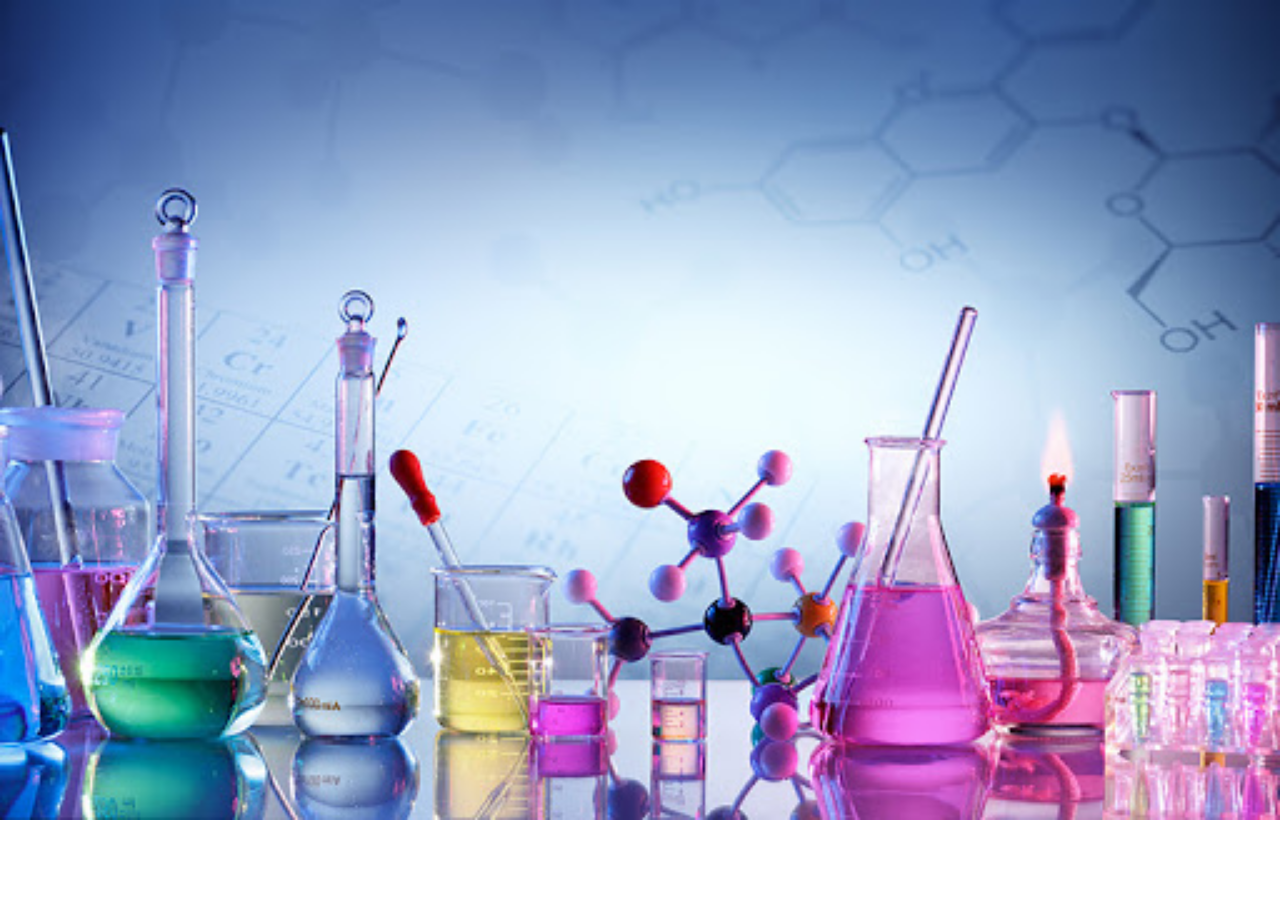
<file: chem.html>
<!DOCTYPE html>
<html>
<head>
	<style type="text/css">
		body{
			background:url("chem.jpg") no-repeat;
    background-size: cover;
		}
	</style>
	<title>Chemicel</title>
</head>
<body>

</body>
</html>
</file>
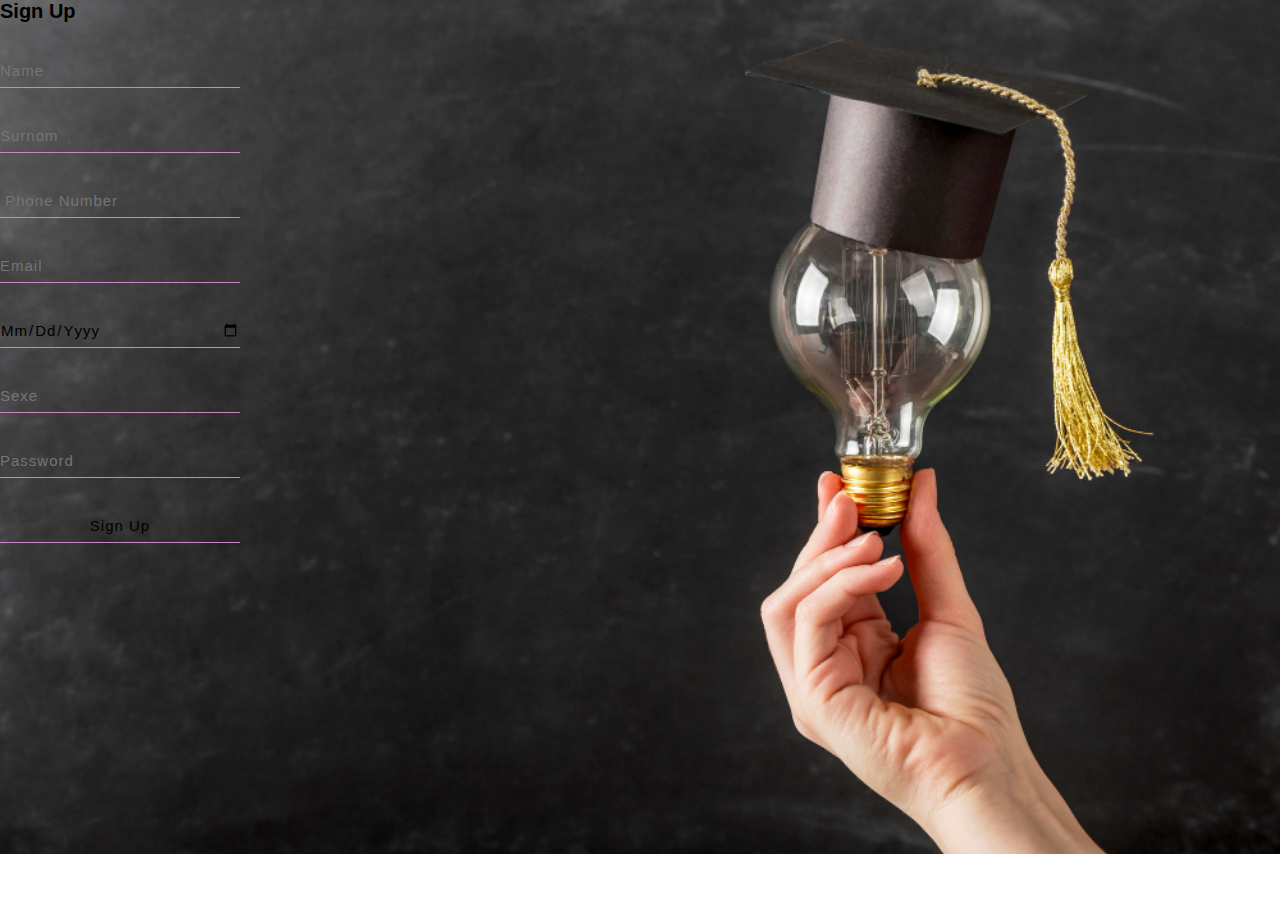
<file: insc.html>
<!DOCTYPE html>
<html>
<head>
	
	
	<link rel="stylesheet" href="style.css">
	<style type="text/css">
		body{
			
background-color:#ccff99;
  background:url("15.jpg") no-repeat;
    background-size: cover;
text-align: left;
}
h1{color: black;}
 input{ 
 width: 240px;
    height: 35px;
    background: transparent;
    border-bottom: 1px solid #C689C6;
    border-top: none;
    border-right: none;
    border-left: none;
    color: black;
    font-size: 15px;
    letter-spacing: 1px;
    margin-top: 30px;
    font-family: sans-serif;
 }
</style>

	<title>Sign Up</title>
</head>
<body>
	<h1> Sign Up</h1>
<form   name="f1" action="connect1.php" method="post" >

<input type="text" name="nom" id="nom" placeholder="name" required><br>
<input type="text" name="prenom"  id="prenom" placeholder="surnom" required><br>
<input type="number" name="num" id="num" placeholder=" phone number" required><br>
<input type="email" name="email" id="email" placeholder="email" required><br>

<input type="date" name="date" id="date"  placeholder="birthday"required>
<br>

<input type="text" name="sexe"  id="sexe" placeholder="sexe" required><br>

<input type="password" name="mdp" id="mdp" placeholder="password" required><br>

<input type="submit" name="SUBMIT" id="submit" value="Sign up">
<script type="text/javascript" href="js/javas.js"></script>
</form>
</body>
</html>
</file>
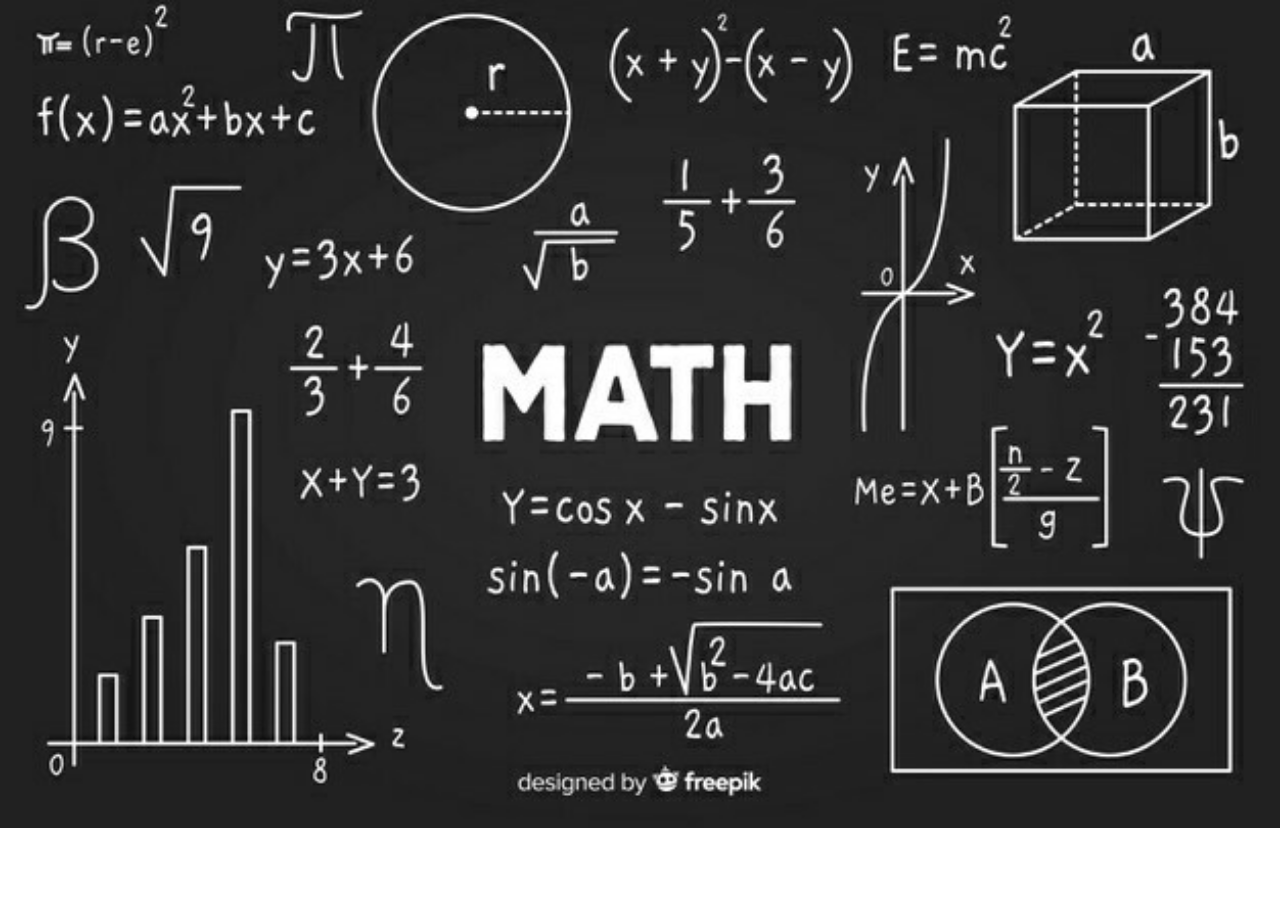
<file: math.html>
<!DOCTYPE html>
<html>
<head>
	<style type="text/css">
		body{
			background:url("math.JPG") no-repeat;
    background-size: cover;
		}
	</style>
	<title>Math</title>
</head>
<body>

</body>
</html>
</file>
<file: style.css>
*{
    margin:0; padding:0;
    box-sizing: border-box;
    font-family: Verdana, Geneva, Tahoma, sans-serif;
    outline: none; border:none;
    text-decoration: none;
    text-transform: capitalize;
    transition: .2s linear;
}

html{
    font-size: 62.5%;
    scroll-behavior: smooth;
    scroll-padding-top: 6rem;
    overflow-x: hidden;
}

ul{list-style:none;text-align:right; height:60px;text-decoration:center;display: flex; justify-content: center;
    align-items: center;}
ul li{padding:28px; display:inline;list-style: none;
    margin-left: 70px;
    margin-top: 40px;
    font-size: 14px;}

.heading{
    text-align: center;
    font-size: 4rem;
    padding:1rem;
    margin:2rem 0;
}

ul li a{
    text-decoration: none;
    color: black;
    font-family: Arial;
    font-weight: bold;
    transition: 0.4s ease-in-out;

}

ul li a:hover{
    color: #C689C6;
}
.logo{
    color: #C689C6;
    font-size: 35px;
    font-family: Arial;
    padding-left: 20px;
    color: black;
    float: left;

}
.logo .h2{
	margin-right:5px;
    margin-top: 2px;}
.btn{
    display: inline-block;
    margin-top: 1rem;
    border-radius: 5rem;
    background:#fff;
    color:black;
    padding:.9rem 3.5rem;
    cursor: pointer;
    font-size: 1.7rem;
}

.mainhome{background:url("17213260_rm373batch13-085.jpg") no-repeat;
    background-size: cover;}
header{
    position: fixed;
    top:0; left:0; right:0;
    background:#fff;
    padding:2rem 9%;
    display: flex;
    align-items: center;
    justify-content: space-between;
    z-index: 1000;
    box-shadow: 0 .5rem 1rem rgba(0,0,0,.1);
}

.home{
	margin-top: 70px;
	margin-bottom: 0px;
    display: flex;
    align-items: center;
    min-height: 100vh;
  background:url("15.jpg") no-repeat;
    background-size: cover;
     width: 100%;
     margin-left: 0px;
     margin-right: 0px;
   
}
.home .content{
    max-width: 50rem;
}

.home .content h3{
    font-size: 6rem;
    color:black;
}

.home .content span{
    font-size: 3.5rem;
    color:var(--pink);
    padding:1rem 0;
    line-height: 1.5;
}

.home .content p{
    font-size: 1.5rem;
    color:#999;
    padding:1rem 0;
    line-height: 1.5;
}

.container{
	width: 1000px;
	margin: 70px auto 0;
	display: flex;
	flex-direction: row;
	flex-wrap: wrap;
	margin-top: 0px;
}
.container .box{
	position: relative;
	width: 480px;
	height: 300px;
	background: #273c75;
	margin: 10px;
	box-sizing: border-box;
	display: inline-block;
}
.container .box .imgbox{
	position: relative;
	overflow: hidden;
}
.container .box .imgbox img{
	max-width: 100%;
	transition: transform 2s;
}
.container .box:hover .imgbox img{
	transform: scale(1.2);
}
.container .box .details{
	position: absolute;
	top: 10px;
	left: 10px;
	bottom: 10px;
	right: 10px;
	background: rgba(0,0,0,.8);
	transform: scaleY(0);
	transition: transform .5s;
}
.container .box:hover .details{
	transform: scaleY(1);
}
.container .box .details .content{
	position: absolute;
	top: 50%;
	transform: translateY(-50%);
	text-align: center;
	padding: 50px;
	color: #fff;
	font-size: 50px;
}



section{
    padding:2rem 9%;
}
</file>
